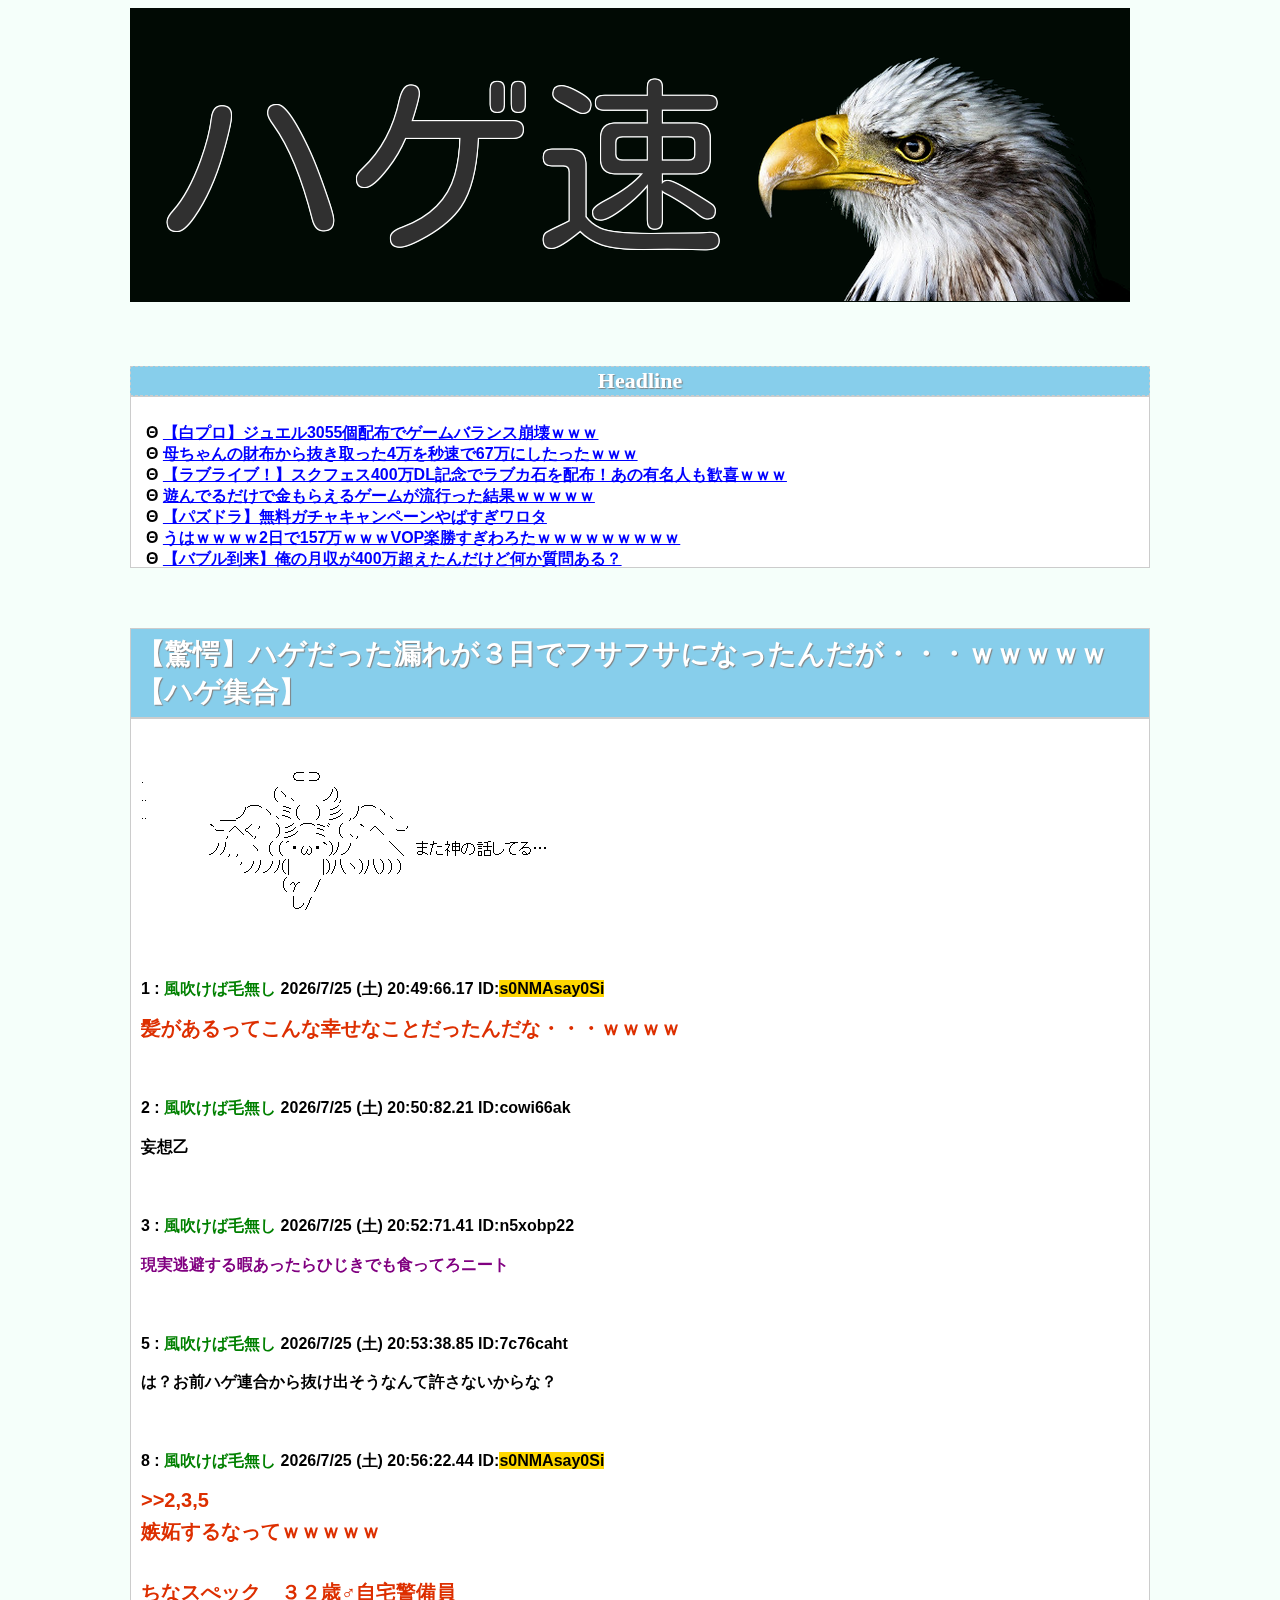
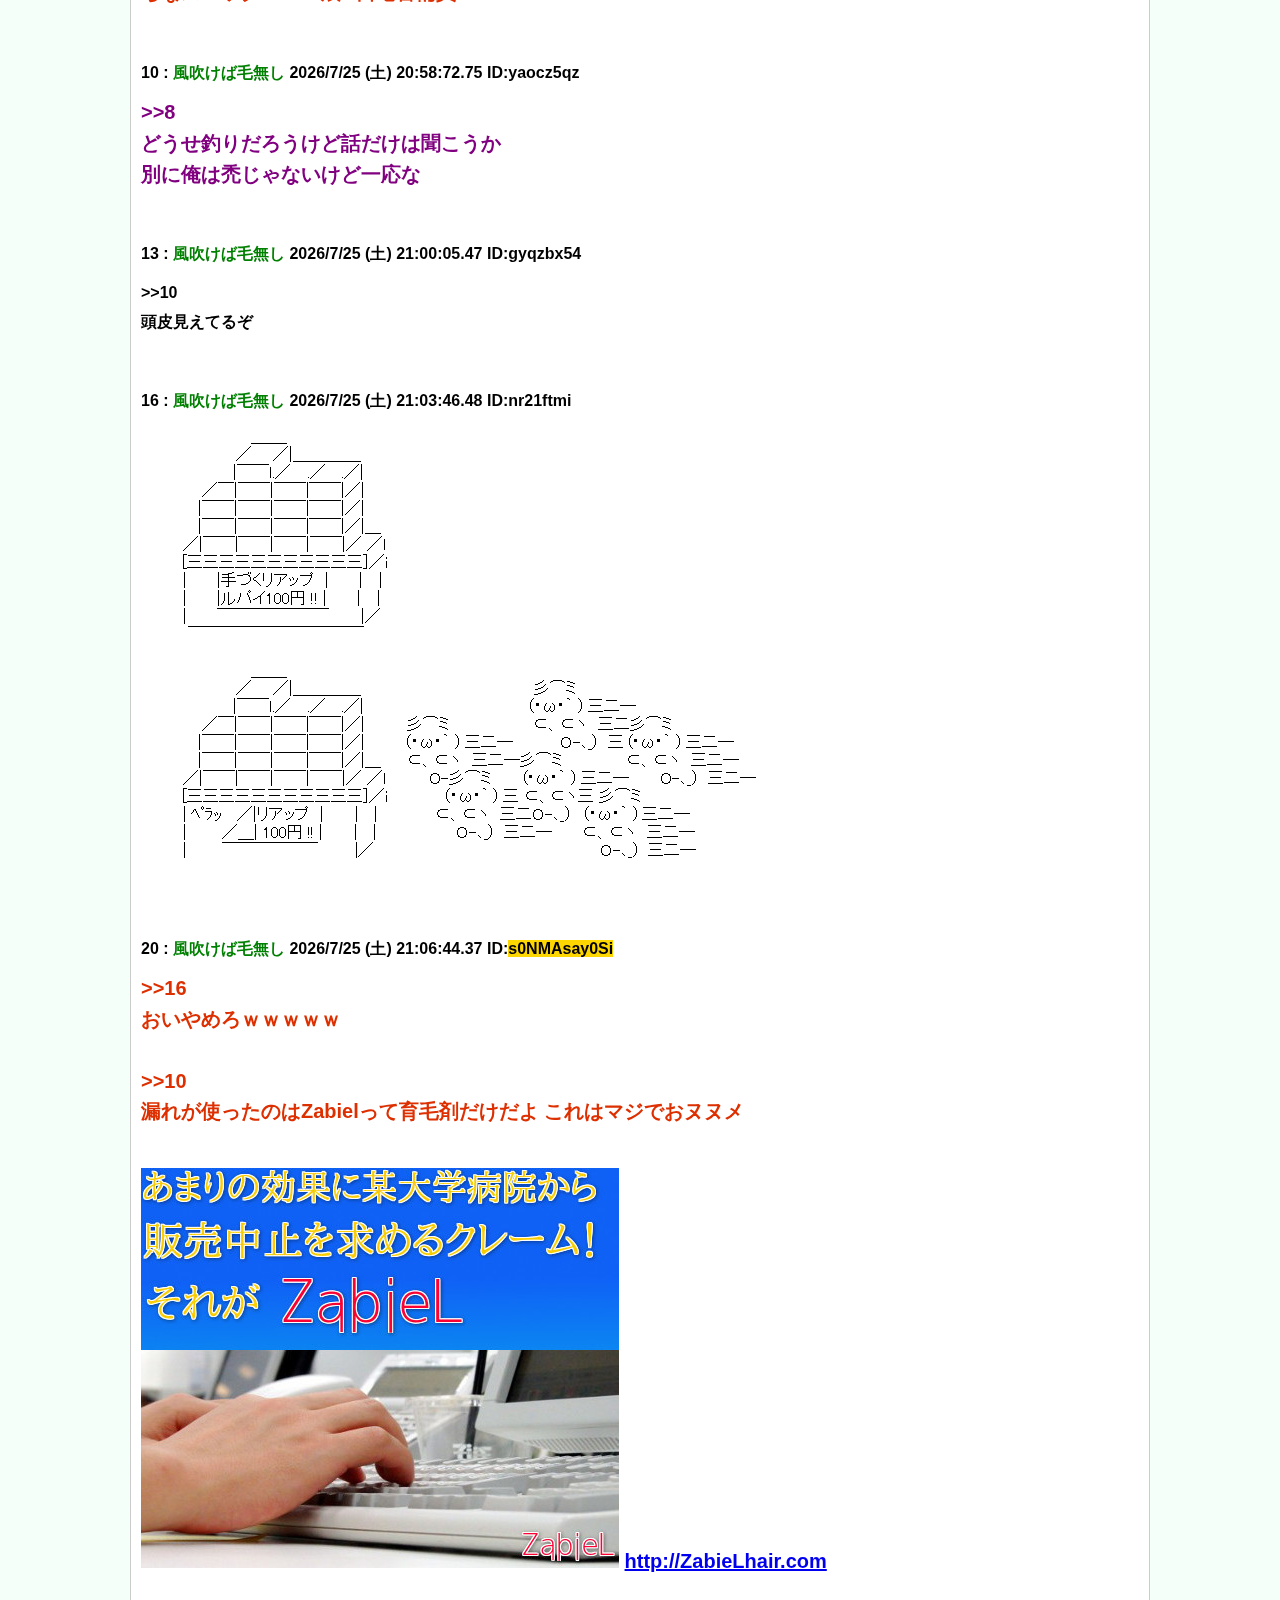
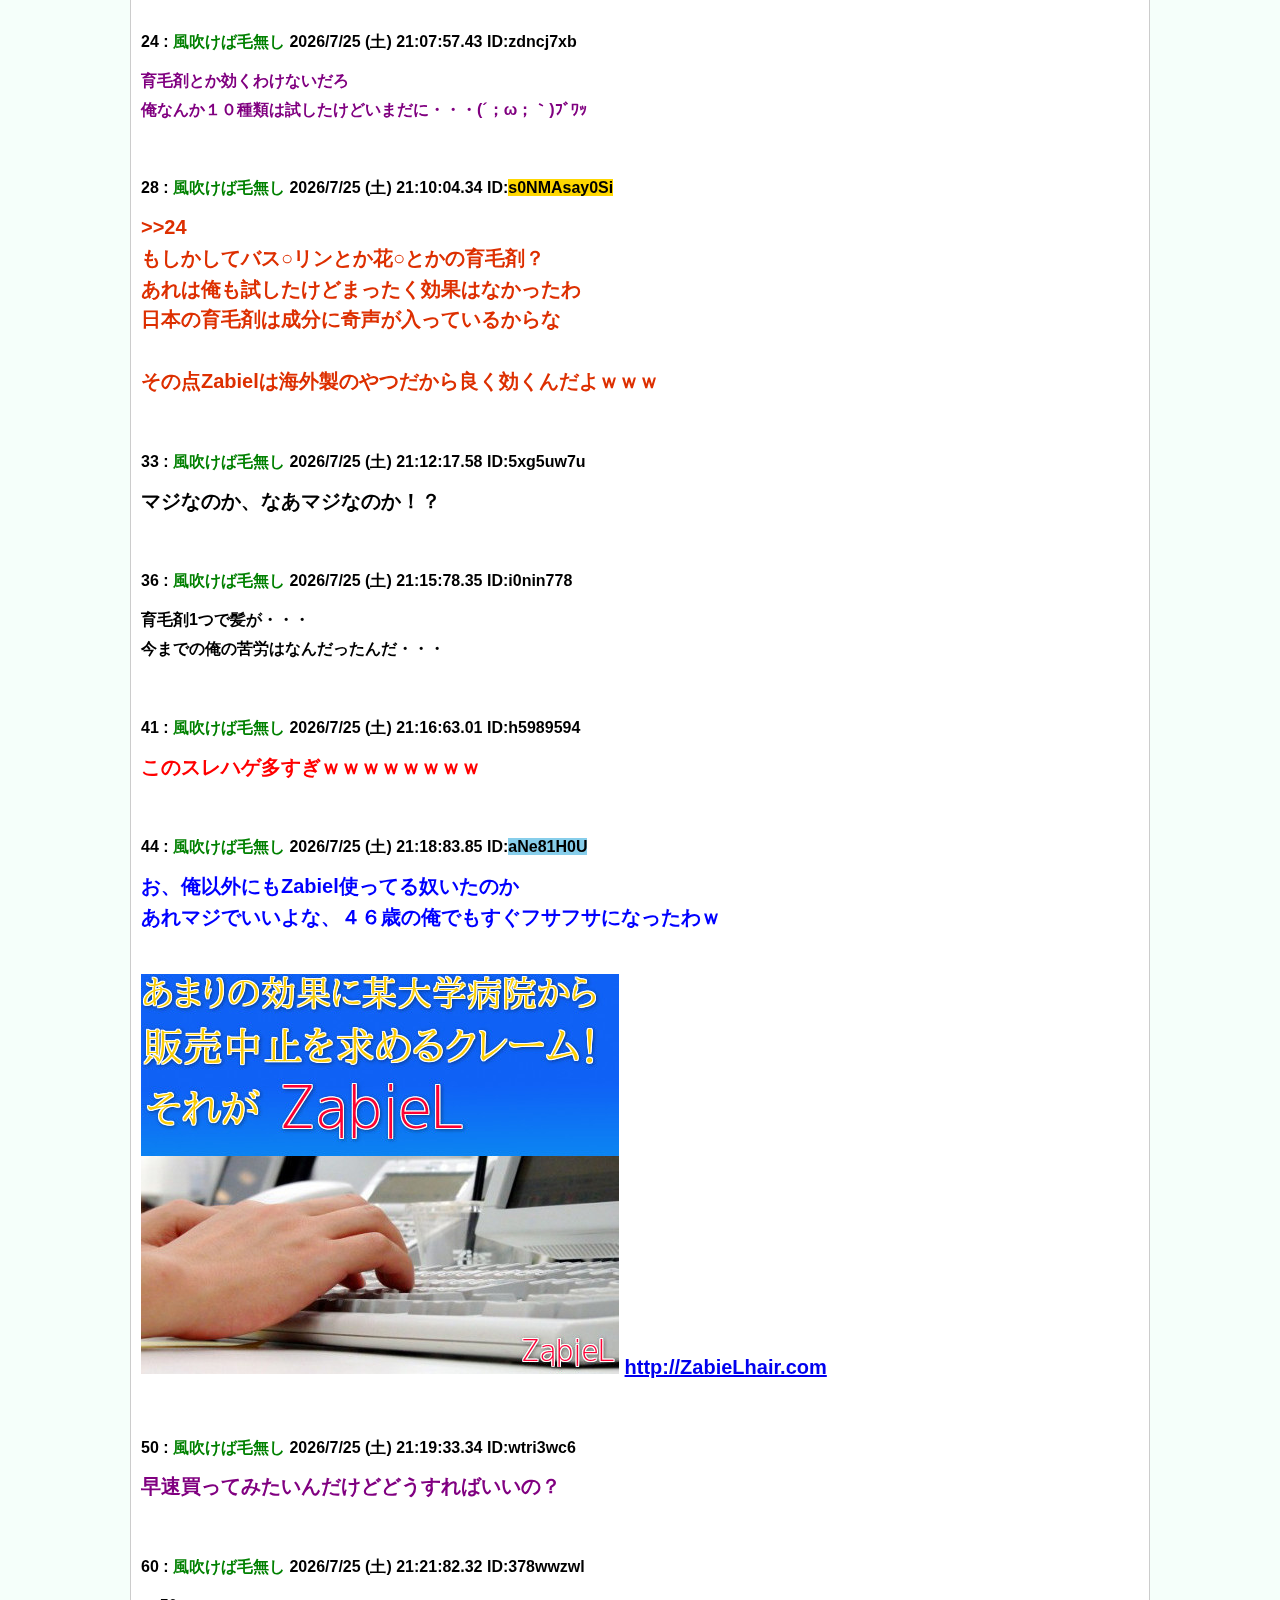
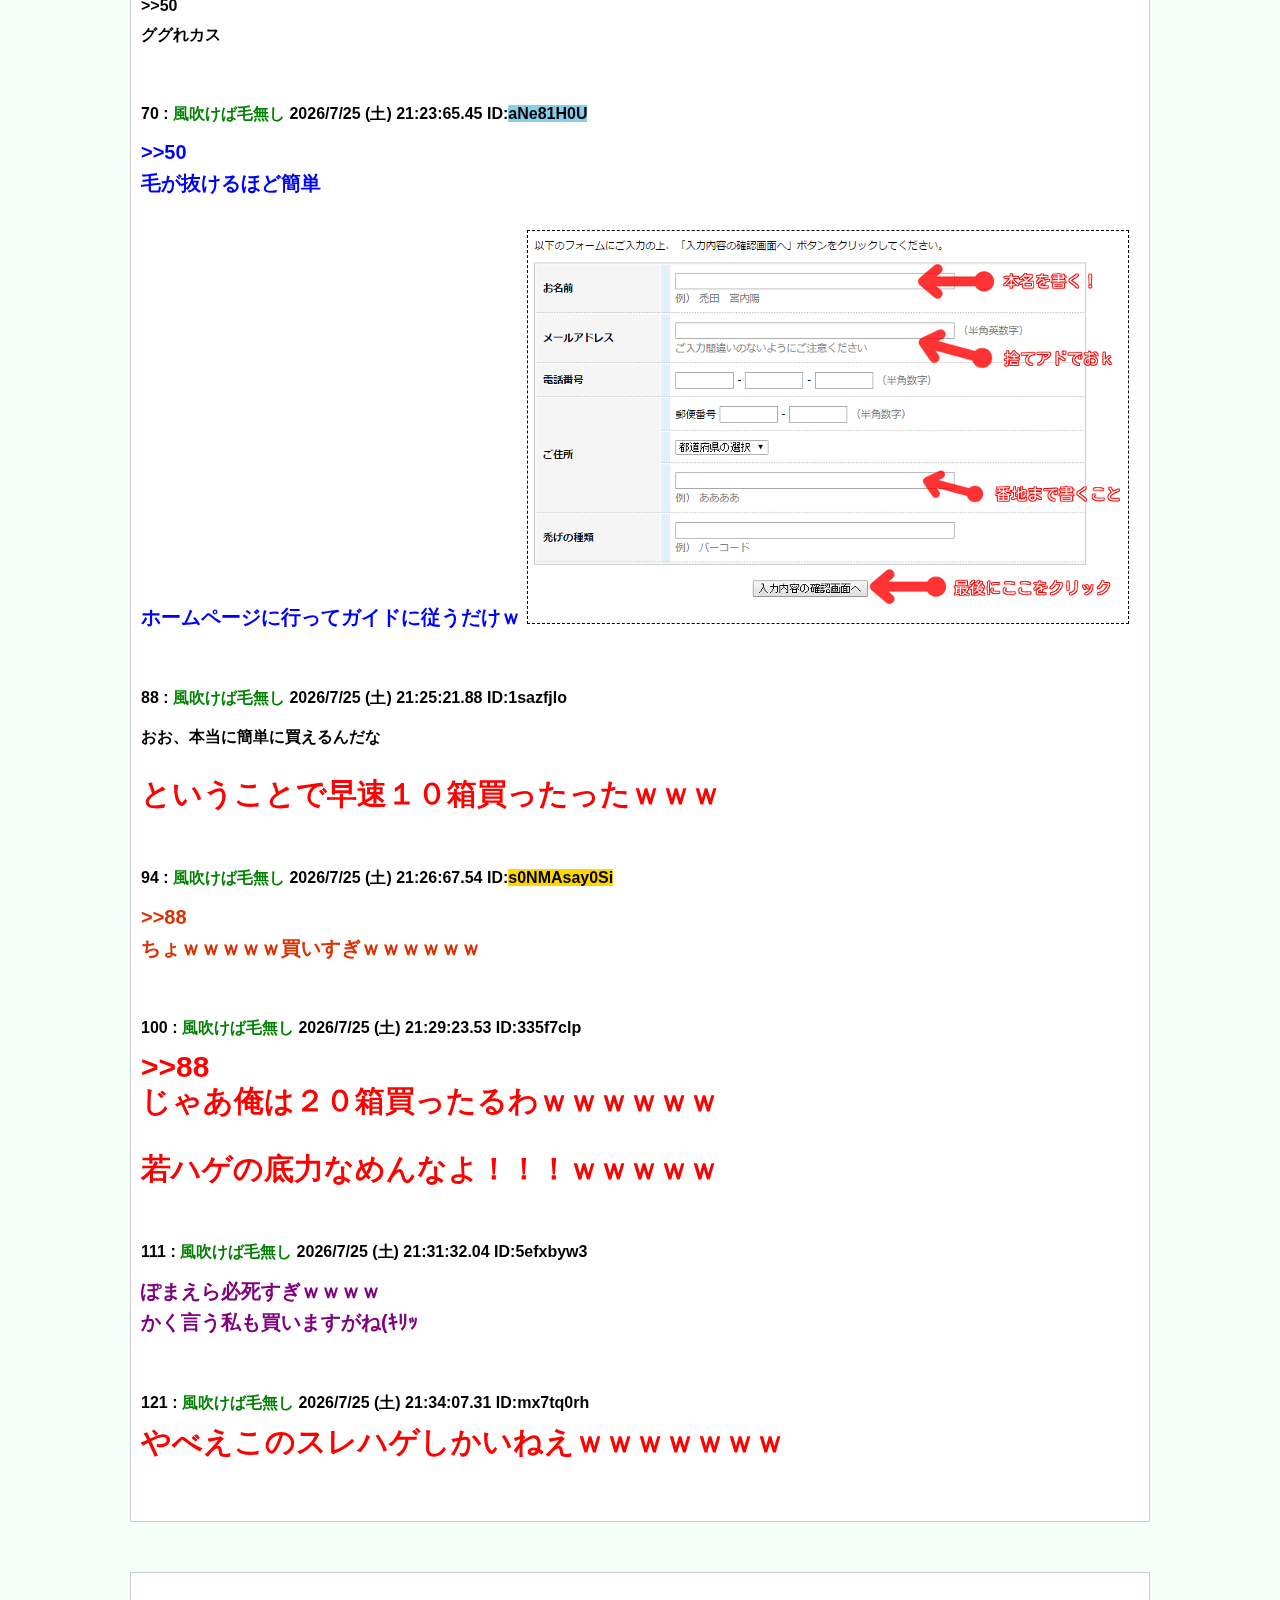
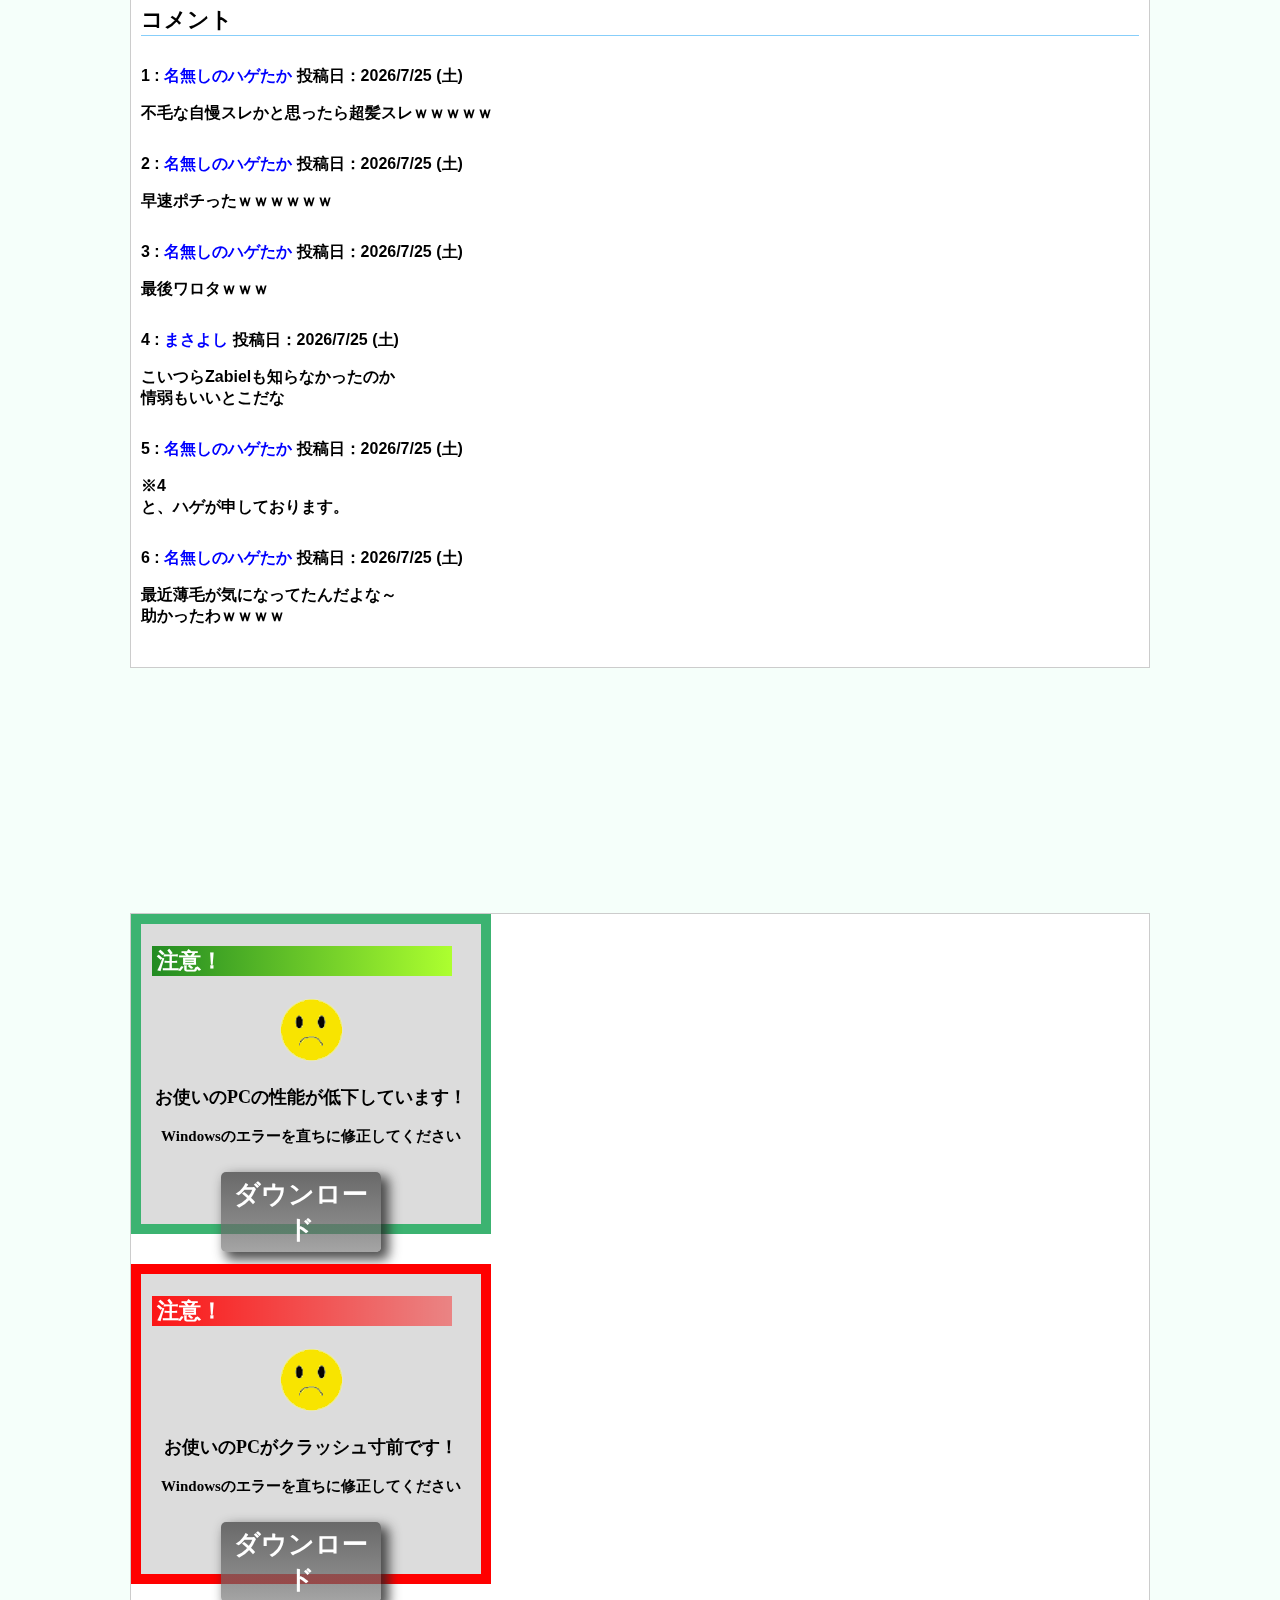
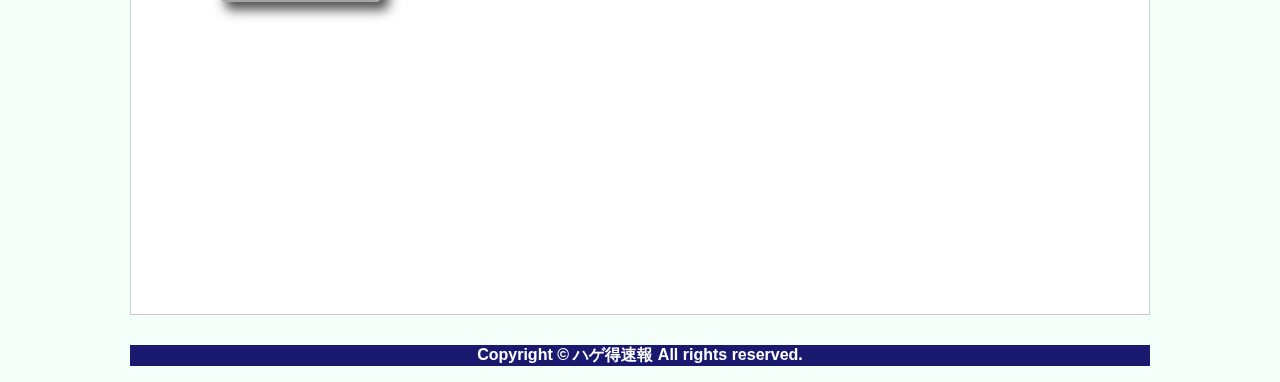
<file: index.html>
<!DOCTYPE html>
<html lang="ja">
<head>
  <meta charset="utf-8">
  <title>ハゲ得速報</title>
  <link rel="stylesheet" href="https://maxcdn.bootstrapcdn.com/bootstrap/3.3.5/css/bootstrap.min.css" integrity="sha512-dTfge/zgoMYpP7QbHy4gWMEGsbsdZeCXz7irItjcC3sPUFtf0kuFbDz/ixG7ArTxmDjLXDmezHubeNikyKGVyQ==" crossorigin="anonymous">
  <link rel="stylesheet" href="https://maxcdn.bootstrapcdn.com/font-awesome/4.4.0/css/font-awesome.min.css">
  <link rel="stylesheet" href="styles.css">
</head>
<body>
  <div class="container-fluid">
    <header>
      <a href=""><img src="./header.png" /></a>
    </header>
    <article>
      <div class="row">
        <div class="col-md-8">
          <div id="htitle">
            <p >Headline</p>
          </div>
          <div id="headline">
            <ul>
              <li><a href="">【白プロ】ジュエル3055個配布でゲームバランス崩壊ｗｗｗ</a></li>
              <li><a href="">母ちゃんの財布から抜き取った4万を秒速で67万にしたったｗｗｗ</a></li>
              <li><a href="">【ラブライブ！】スクフェス400万DL記念でラブカ石を配布！あの有名人も歓喜ｗｗｗ</a></li>
              <li><a href="">遊んでるだけで金もらえるゲームが流行った結果ｗｗｗｗｗ</a></li>
              <li><a href="">【パズドラ】無料ガチャキャンペーンやばすぎワロタ</a></li>
              <li><a href="">うはｗｗｗｗ2日で157万ｗｗｗVOP楽勝すぎわろたｗｗｗｗｗｗｗｗｗ</a></li>
              <li><a href="">【バブル到来】俺の月収が400万超えたんだけど何か質問ある？</a></li>
              <li><a href="">【衝撃】手取り14万の俺が副業始めた結果→半年後に毎月15万の副収入得てプチリッチｗｗｗ</a></li>
            </ul>
          </div>
          <div id="maintitle">
            <p>【驚愕】ハゲだった漏れが３日でフサフサになったんだが・・・ｗｗｗｗｗ【ハゲ集合】</p>
          </div>
          <div id="content">
            <div style="margin-top:20px"></div>

            <p><img src="kami.png" style="margin-bottom:20px;"/></p>

            1 : <span class="green">風吹けば毛無し</span>
               <span class="getdate"></span> <span class="time"></span>
              ID:<span class="one">s0NMAsay0Si</span>
            <p class="res"><span class="orange big">
              髪があるってこんな幸せなことだったんだな・・・ｗｗｗｗ
            </span></p>

            2 : <span class="green">風吹けば毛無し</span>
               <span class="getdate"></span> <span class="time"></span>
                ID:<span class="getid"></span>
          　<p class="res">
              妄想乙
            </p>

            3 : <span class="green">風吹けば毛無し</span>
               <span class="getdate"></span> <span class="time"></span>
                ID:<span class="getid"></span>
          　<p class="res"><span class="purple">
              現実逃避する暇あったらひじきでも食ってろニート
            </p></span>

            5 : <span class="green">風吹けば毛無し</span>
               <span class="getdate"></span> <span class="time"></span>
                ID:<span class="getid"></span>
          　<p class="res">
              は？お前ハゲ連合から抜け出そうなんて許さないからな？
            </p>

            8 : <span class="green">風吹けば毛無し</span>
               <span class="getdate"></span> <span class="time"></span>
              ID:<span class="one">s0NMAsay0Si</span>
            <p class="res"><span class="orange big">
              >>2,3,5<br />
              嫉妬するなってｗｗｗｗｗ<br /><br />
              ちなスぺック　３２歳♂自宅警備員
            </span></p>

            10 : <span class="green">風吹けば毛無し</span>
               <span class="getdate"></span> <span class="time"></span>
                ID:<span class="getid"></span>
          　<p class="res"><span class="purple big">
              >>8<br />
              どうせ釣りだろうけど話だけは聞こうか<br />
              別に俺は禿じゃないけど一応な</span>
            </p>

            13 : <span class="green">風吹けば毛無し</span>
               <span class="getdate"></span> <span class="time"></span>
                ID:<span class="getid"></span>
          　<p class="res"><span class="">
              >>10<br />
              頭皮見えてるぞ
            </span></p>

            16 : <span class="green">風吹けば毛無し</span>
               <span class="getdate"></span> <span class="time"></span>
                ID:<span class="getid"></span>
          　<p class="res"><span class="">
              <img src="hage1.png" />
            </span></p>

            20 : <span class="green">風吹けば毛無し</span>
               <span class="getdate"></span> <span class="time"></span>
              ID:<span class="one">s0NMAsay0Si</span>
            <p class="res"><span class="orange big">
              >>16<br />
              おいやめろｗｗｗｗｗ<br /><br />
              >>10<br />
              漏れが使ったのはZabielって育毛剤だけだよ
              これはマジでおヌヌメ<br />
              <a href="./genjitsu.html"><img style="margin-top:2em" src="./ads1.jpg" /></a>
              <a href="./genjitsu.html">http://ZabieLhair.com</a>
            </span></p>

            24 : <span class="green">風吹けば毛無し</span>
               <span class="getdate"></span> <span class="time"></span>
                ID:<span class="getid"></span>
          　<p class="res"><span class="purple">
              育毛剤とか効くわけないだろ<br />
              俺なんか１０種類は試したけどいまだに・・・(´；ω；｀)ﾌﾞﾜｯ
            </span></p>

            28 : <span class="green">風吹けば毛無し</span>
               <span class="getdate"></span> <span class="time"></span>
              ID:<span class="one">s0NMAsay0Si</span>
            <p class="res"><span class="orange big">
              >>24<br />
              もしかしてバス○リンとか花○とかの育毛剤？<br />
              あれは俺も試したけどまったく効果はなかったわ<br />
              日本の育毛剤は成分に奇声が入っているからな<br /><br />
              その点Zabielは海外製のやつだから良く効くんだよｗｗｗ<br />
            </span></p>

            33 : <span class="green">風吹けば毛無し</span>
               <span class="getdate"></span> <span class="time"></span>
                ID:<span class="getid"></span>
          　<p class="res"><span class="big">
              マジなのか、なあマジなのか！？<br />
            </span></p>

            36 : <span class="green">風吹けば毛無し</span>
               <span class="getdate"></span> <span class="time"></span>
                ID:<span class="getid"></span>
          　<p class="res"><span class="">
              育毛剤1つで髪が・・・<br />
              今までの俺の苦労はなんだったんだ・・・
            </span></p>

            41 : <span class="green">風吹けば毛無し</span>
               <span class="getdate"></span> <span class="time"></span>
                ID:<span class="getid"></span>
          　<p class="res"><span class="red big">
            このスレハゲ多すぎｗｗｗｗｗｗｗｗ<br />
            </span></p>

            44 : <span class="green">風吹けば毛無し</span>
               <span class="getdate"></span> <span class="time"></span>
                ID:<span class="two">aNe81H0U</span>
          　<p class="res"><span class="blue big">
              お、俺以外にもZabiel使ってる奴いたのか<br />
              あれマジでいいよな、４６歳の俺でもすぐフサフサになったわｗ

              <a href="./genjitsu.html"><img style="margin-top:2em" src="./ads1.jpg" /></a>
              <a href="./genjitsu.html">http://ZabieLhair.com</a>
            </span></p>

            50 : <span class="green">風吹けば毛無し</span>
               <span class="getdate"></span> <span class="time"></span>
                ID:<span class="getid"></span>
          　<p class="res"><span class="big purple">
            早速買ってみたいんだけどどうすればいいの？
            </span></p>

            60 : <span class="green">風吹けば毛無し</span>
               <span class="getdate"></span> <span class="time"></span>
                ID:<span class="getid"></span>
          　<p class="res"><span class="">
              >>50<br />
              ググれカス
            </span></p>

            70 : <span class="green">風吹けば毛無し</span>
               <span class="getdate"></span> <span class="time"></span>
                ID:<span class="two">aNe81H0U</span>
          　<p class="res"><span class="blue big">
              >>50<br />
              毛が抜けるほど簡単<br />
              ホームページに行ってガイドに従うだけｗ
              <img src="./form.png" style="margin-top:30px;border: 1px dashed black;"/>
            </span></p>

            88 : <span class="green">風吹けば毛無し</span>
               <span class="getdate"></span> <span class="time"></span>
                ID:<span class="getid"></span>
          　<p class="res"><span class="">
              おお、本当に簡単に買えるんだな<br /><br />
              <span class="red giant">ということで早速１０箱買ったったｗｗｗ</span>
            </span></p>

            94 : <span class="green">風吹けば毛無し</span>
               <span class="getdate"></span> <span class="time"></span>
              ID:<span class="one">s0NMAsay0Si</span>
            <p class="res"><span class="orange big">
              >>88<br />
              ちょｗｗｗｗｗ買いすぎｗｗｗｗｗｗ
            </span></p>

            100 : <span class="green">風吹けば毛無し</span>
               <span class="getdate"></span> <span class="time"></span>
                ID:<span class="getid"></span>
          　<p class="res"><span class="red giant">
            >>88<br />
            じゃあ俺は２０箱買ったるわｗｗｗｗｗｗ<br /><br />
            若ハゲの底力なめんなよ！！！ｗｗｗｗｗ
            </span></p>

            111 : <span class="green">風吹けば毛無し</span>
               <span class="getdate"></span> <span class="time"></span>
                ID:<span class="getid"></span>
          　<p class="res"><span class="purple big">
            ぽまえら必死すぎｗｗｗｗ<br />
            かく言う私も買いますがね(ｷﾘｯ
            </span></p>

            121 : <span class="green">風吹けば毛無し</span>
               <span class="getdate"></span> <span class="time"></span>
                ID:<span class="getid"></span>
          　<p class="res"><span class="red giant">
            やべえこのスレハゲしかいねえｗｗｗｗｗｗｗ
            </span></p>

          </div>
          <div id="comment">
            <p id="ctitle">コメント</p>

            <span class="comind">1 : <span class="blue">名無しのハゲたか</span>
              投稿日：<span class="getdate"></span></span>
              <p class="comres">
                不毛な自慢スレかと思ったら超髪スレｗｗｗｗｗ
              </p>

              <span class="comind">2 : <span class="blue">名無しのハゲたか</span>
                投稿日：<span class="getdate"></span></span>
                <p class="comres">
                  早速ポチったｗｗｗｗｗｗ
                </p>

              <span class="comind">3 : <span class="blue">名無しのハゲたか</span>
                投稿日：<span class="getdate"></span></span>
                <p class="comres">
                  最後ワロタｗｗｗ
                </p>

                <span class="comind">4 : <span class="blue">まさよし</span>
                  投稿日：<span class="getdate"></span></span>
                  <p class="comres">
                    こいつらZabielも知らなかったのか<br />
                    情弱もいいとこだな
                  </p>

                  <span class="comind">5 : <span class="blue">名無しのハゲたか</span>
                    投稿日：<span class="getdate"></span></span>
                    <p class="comres">
                      ※4<br/>
                      と、ハゲが申しております。
                    </p>

                    <span class="comind">6 : <span class="blue">名無しのハゲたか</span>
                      投稿日：<span class="getdate"></span></span>
                      <p class="comres">
                        最近薄毛が気になってたんだよな～<br />
                        助かったわｗｗｗｗ
                      </p>
          </div>
        </div>
        <div id="sidebar" class="col-md-4 hidden-sm hidden-xs">

          <div id="ads2">
            <div class="caution cgreen"><p>注意！</p></div>
            <img class="frown" src="./frown.png">
            <p class="crash">お使いのPCの性能が低下しています！</p>
            <p class="windows">Windowsのエラーを直ちに修正してください</p>
            <div class="downBtn">
              <p>ダウンロード</p>
            </div>
          </div>

          <div id="ads" style="margin-top:30px;">
            <div class="caution"><p>注意！</p></div>
            <img class="frown" src="./frown.png">
            <p class="crash">お使いのPCがクラッシュ寸前です！</p>
            <p class="windows">Windowsのエラーを直ちに修正してください</p>
            <div class="downBtn">
              <p>ダウンロード</p>
            </div>
          </div>
        </div>
      </div>
    </article>
    <footer>
      <p>Copyright © ハゲ得速報 All rights reserved.</p>
    </footer>
  </div>
  <script src="https://ajax.googleapis.com/ajax/libs/jquery/1.11.3/jquery.min.js"></script>
  <script>
    $(function(){
      'use strict';

      var length = 8;
      var num = $(".getid").length;

      for(var i=0;i < num;i++){
        var id = Math.random().toString(36).slice(-1 * length);
        $(".getid").eq(i).text(id);
      }

      var now = new Date();

      var year = now.getFullYear();
      var month = now.getMonth() + 1;
      var date = now.getDate() - 1;
      var day = now.getDay() - 1;
      if(day === -1){
        day = 6;
      }

      var japday = ["日","月","火","水","木","金","土"];

      date = ("0" + date).slice(-2);

      var shaped = year + "/" + month + "/" + date + " (" + japday[day] + ")";

      $(".getdate").text(shaped);

      var hourmin = [20,48];
      var num = $(".time").length;

      for(var i=0;i < num;i++) {
        var shaped = timeinc(hourmin);
        $(".time").eq(i).text(shaped);
      }
    });

    var timeinc = function(hourmin) {
      var inc = Math.floor(Math.random() * 3) + 1;
      hourmin[1] += inc;
      if(hourmin[1] >= 60){
        hourmin[1] -= 60;
        hourmin[0] += 1;
      }
      var commas = Math.random().toString(9).slice(-2);
      var micros = Math.random().toString(9).slice(-2);

      if(hourmin[1] >= 10){
        var shaped = hourmin[0] + ":" + hourmin[1] + ":" + commas + "." + micros;
      }
      else{
        var shaped = hourmin[0] + ":0" + hourmin[1] + ":" + commas + "." + micros;
      }

      return shaped;
    }
  </script>
</body>
</html>
</file>
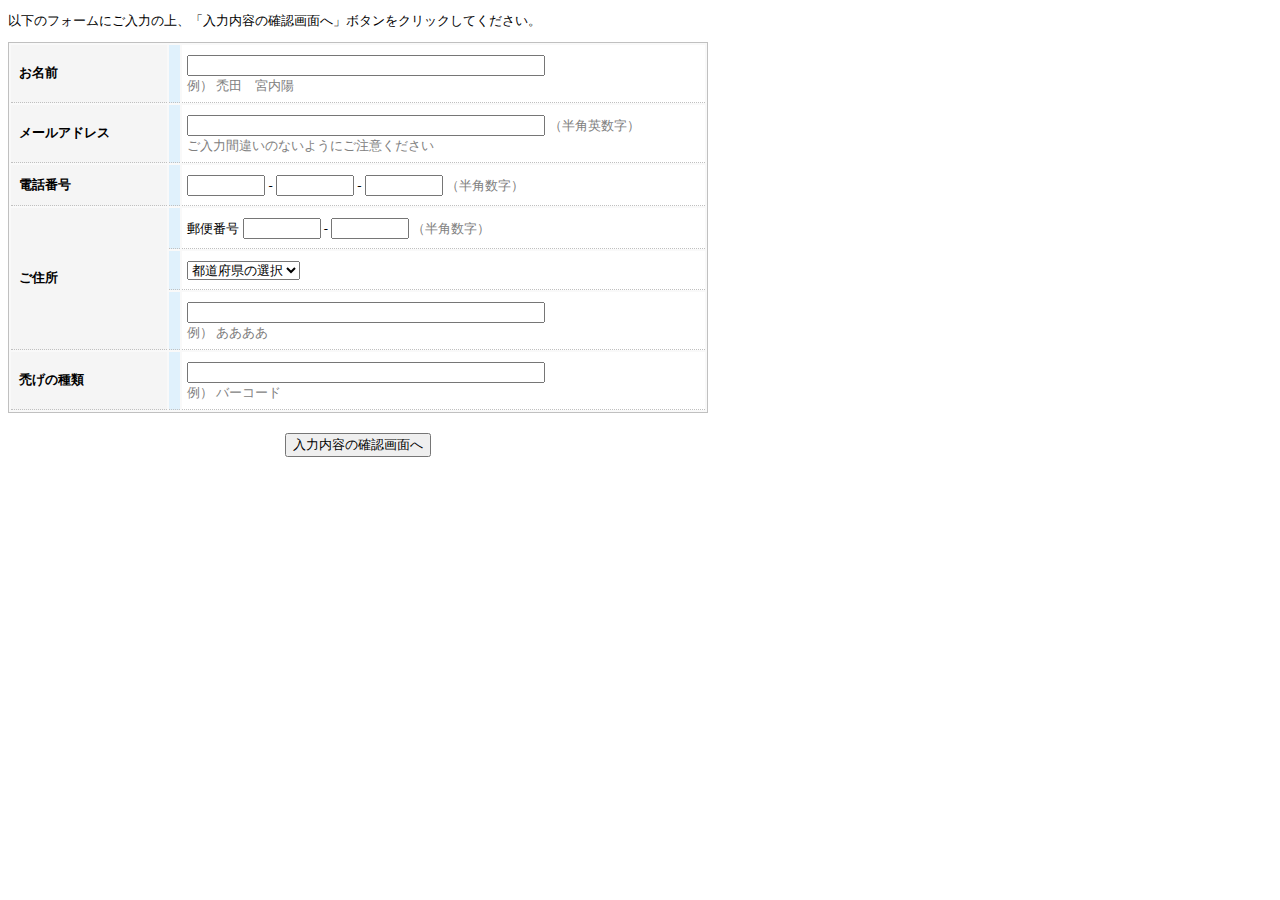
<file: form.html>
<!DOCTYPE html>
<html lang="ja">
<head>
  <meta charset="utf-8">
  <title>お申込みフォーム | ZabieL</title>
  <link rel="stylesheet" href="./form.css">
</head>
<body>
<form method="post" action="#" class="contact">

<p>以下のフォームにご入力の上、「入力内容の確認画面へ」ボタンをクリックしてください。</p>

<table>
<tbody>
<tr>
<th><label for="company">お名前</label></th>
<td class="arbitrary"></td>
<td><input type="text" name="company" id="company" size="50"><br>
<span class="supplement">例） 禿田　宮内陽</span></td>
</tr>
<tr>
<th><label for="email">メールアドレス</label></th>
<td class="arbitrary"></td>
<td><input type="text" name="email" id="email" size="50"> <span class="supplement">（半角英数字）</span><br>
<span class="supplement">ご入力間違いのないようにご注意ください</span></td>
</tr>
<tr>
<th><label for="tel1">電話番号</label></th>
<td class="arbitrary"></td>
<td><input type="text" name="tel1" id="tel1" size="12"> - <input type="text" name="tel2" id="tel2" size="12"> - <input type="text" name="tel3" id="tel3" size="12"> <span class="supplement">（半角数字）</span></td>
</tr>
<tr>
<th rowspan="3"><label for="zip1">ご住所</label></th>
<td class="arbitrary"></td>
<td><label for="zip1">郵便番号</label> <input type="text" name="zip1" id="zip1" size="12"> - <input type="text" name="zip2" id="zip2" size="12"> <span class="supplement">（半角数字）</span></td>
</tr>
<tr>
<td class="arbitrary"></td>
<td><select name="prefecture" id="prefecture">
<option value="">都道府県の選択</option>
<option value="北海道">北海道</option>
<option value="青森県">青森県</option>
<option value="岩手県">岩手県</option>
<option value="宮城県">宮城県</option>
<option value="秋田県">秋田県</option>
<option value="山形県">山形県</option>
<option value="福島県">福島県</option>
<option value="東京都">東京都</option>
<option value="神奈川県">神奈川県</option>
<option value="埼玉県">埼玉県</option>
<option value="千葉県">千葉県</option>
<option value="茨城県">茨城県</option>
<option value="栃木県">栃木県</option>
<option value="群馬県">群馬県</option>
<option value="山梨県">山梨県</option>
<option value="新潟県">新潟県</option>
<option value="長野県">長野県</option>
<option value="富山県">富山県</option>
<option value="石川県">石川県</option>
<option value="福井県">福井県</option>
<option value="愛知県">愛知県</option>
<option value="岐阜県">岐阜県</option>
<option value="静岡県">静岡県</option>
<option value="三重県">三重県</option>
<option value="大阪府">大阪府</option>
<option value="兵庫県">兵庫県</option>
<option value="京都府">京都府</option>
<option value="滋賀県">滋賀県</option>
<option value="奈良県">奈良県</option>
<option value="和歌山県">和歌山県</option>
<option value="鳥取県">鳥取県</option>
<option value="島根県">島根県</option>
<option value="岡山県">岡山県</option>
<option value="広島県">広島県</option>
<option value="山口県">山口県</option>
<option value="徳島県">徳島県</option>
<option value="香川県">香川県</option>
<option value="愛媛県">愛媛県</option>
<option value="高知県">高知県</option>
<option value="福岡県">福岡県</option>
<option value="佐賀県">佐賀県</option>
<option value="長崎県">長崎県</option>
<option value="熊本県">熊本県</option>
<option value="大分県">大分県</option>
<option value="宮崎県">宮崎県</option>
<option value="鹿児島県">鹿児島県</option>
<option value="沖縄県">沖縄県</option>
<option value="その他">その他</option>
</select></td>
</tr>
<tr>
<td class="arbitrary"></td>
<td><input type="text" name="address" id="address" size="50"><br>
<span class="supplement">例） ああああ</span></td>
</tr>
<tr>
<th><label for="company">禿げの種類</label></th>
<td class="arbitrary"></td>
<td><input type="text" name="company" id="company" size="50"><br>
<span class="supplement">例） バーコード</span></td>
</tr>
</tbody>
</table>

<p class="button"><input type="submit" value="入力内容の確認画面へ"></p>

</form>
</body>
</html>
</file>
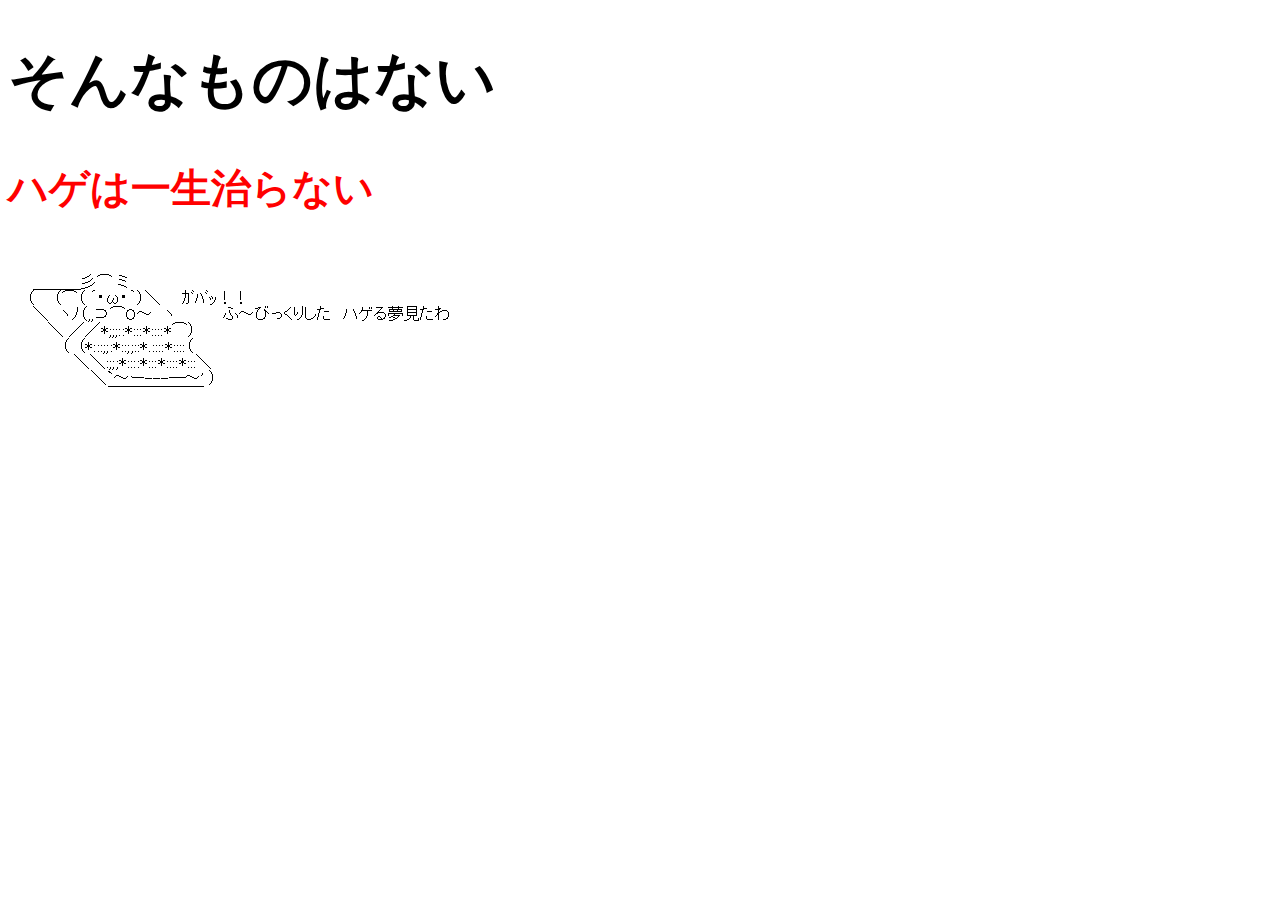
<file: genjitsu.html>
<!DOCTYPE html>
<html lang="ja">
<head>
  <meta charset="utf-8">
  <title>現実</title>
  <style>
    h1 {
      font-size: 60px;
    }
    h2 {
      font-size: 40px;
      color: red;
    }
  </style>
</head>
<body>
  <h1>そんなものはない</h1>
  <h2>ハゲは一生治らない</h2>
  <img src="hage_37.jpg" />
</body>
</html>
</file>
<file: styles.css>
body {
  background-color: #f5fffa;
  font-weight: bold;
  font-family: "Hiragino Kaku Gothic Pro","ヒラギノ角ゴ Pro W3","ＭＳ Ｐゴシック",Arial,Verdana,sans-serif;
}

header {
  margin-bottom: 60px;
}

a:hover {
}

.container {
  border: 1px solid black;
}

.container-fluid {
margin-right: auto;
margin-left: auto;
max-width: 1020px;
font-weight: bold;
}

/* headline */
#htitle {
  background-color: skyblue;
  border: 1px dashed #ccc;
  padding: 1px;
  text-align: center;
}

#htitle p {
  margin: 0 auto;
  color: white;
  font-family: Verdana;
  font-size: 22px;
  text-shadow: 1px 1px 1px gray;
  letter-spacing: 130%;
}

#headline {
  height: 150px;
  padding: 10px;
  border: 1px double #ccc;
  background-color: white;
  margin-bottom: 60px;
  overflow-y: scroll;
}

#headline ul {
  list-style: none;
  padding-left: 5px;
}

#headline ul > li:before {
  content:"Θ ";
}

#headline ul > li a:hover {
  color: red;
}

#headline li a:visited{
  color: blue;
}

/* maintitle */
#maintitle{
  background-color: skyblue;
  border: 1px solid #ccc;
}

#maintitle p {
  margin: 0 auto;
  padding: 6px;
  color: white;
  font-size: 28px;
  text-shadow: 1px 1px 1px gray;
}

/* content */
#content {
  font-size: 16px;
  font-weight: bold;
  padding: 10px;
  border: 1px solid #ccc;
  background-color: white;
  line-height: 180%;
}

.one {
  background-color: gold;
}

.two {
  background-color: skyblue;
}

.big {
  font-size: 20px;
}

.small {
  font-size: 10px;
}

.giant {
  font-size: 30px;
}

.green {
  font-weight: bold;
  color: green;
}

.orange {
  color: #dd2f00;
}

.blue {
  color: blue;
}

.purple {
  color: purple;
}

.red {
  color: red;
}

.reshead {
  margin-bottom: 0;
}

.res {
  margin-top: 10px;
  margin-bottom: 50px;
}

/* comment */
#comment {
  border: 1px solid #ccc;
  padding: 10px;
  margin-top: 50px;
  background-color: white;
  font-weight: bold;
}

#ctitle {
  font-size: 22px;
  margin-bottom: 30px;
  border-bottom: 1px solid lightskyblue;
}

.comres {
  margin-bottom: 30px;
}

/* sidebar */
#sidebar {
  margin-top: 245px;
  padding-left: 0px;
  border: 1px solid #ccc;
  background-color: white;
  height: 1000px;
}

#ads{
  width: 340px;
  height: 300px;
  background-color: gainsboro;
  text-align: center;
  border: 10px solid red;
  animation: anime1 0.06s linear 0s infinite alternate;
  cursor: pointer;
}

@keyframes anime1 {
  0% {border-color: red;}
  100%{border-color: white;}
}

#ads .caution {
  text-align: left;
  background: linear-gradient(to left,rgba(255, 0, 0,0.4),rgba(255,0,0,0.9));
  width: 300px;
  margin-left: 11px;
  margin-top: 8px;
  margin-bottom: 0px;
}

#ads .caution p{
  color: white;
  font-weight: 600;
  font-size: 22px;
  margin-left: 5px;
}

#ads .frown{
  margin-top: 1px;
  animation: anime2 0.15s linear 0s infinite alternate;
}

@keyframes anime2 {
  0% {opacity:1.0;}
  100%{opacity:0.3;}
}

#ads .crash {
  margin-top: 20px;
  font-size: 18px;
  font-weight: 800;
  font-family: "メイリオ";
}

#ads .windows {
  font-size: 15px;
  font-weight: 600;
  font-family: "メイリオ";
}

#ads .downBtn{
  width: 160px;
  background: linear-gradient(to top,rgba(105, 105, 105,0.6),rgba(105,105,105,1));
  border-radius: 5px;
  margin: 25px auto auto 80px;
  box-shadow: 6px 6px 12px 2px rgba(36, 36, 36,0.8);
  animation: anime3 0.06s linear 0s infinite alternate;
}

@keyframes anime3 {
  0% {width:160px;box-shadow: 6px 6px 12px 2px rgba(36,36,36,0.8));}
  100%{width:155px;box-shadow: none;}
}

#ads .downBtn p{
  padding-top: 5px;
  padding-bottom: 5px;
  color: white;
  font-size: 26px;
}

#ads2{
  width: 340px;
  height: 300px;
  background-color: gainsboro;
  text-align: center;
  border: 10px solid mediumseagreen;
  cursor: pointer;
}

#ads2 .caution {
  text-align: left;
  background: linear-gradient(to left,greenyellow,forestgreen);
  width: 300px;
  margin-left: 11px;
  margin-top: 8px;
  margin-bottom: 0px;
}

#ads2 .caution p{
  color: white;
  font-weight: 600;
  font-size: 22px;
  margin-left: 5px;
}

#ads2 .frown{
  margin-top: 1px;
}

#ads2 .crash {
  margin-top: 20px;
  font-size: 18px;
  font-weight: 800;
  font-family: "メイリオ";
}

#ads2 .windows {
  font-size: 15px;
  font-weight: 600;
  font-family: "メイリオ";
}

#ads2 .downBtn{
  width: 160px;
  background: linear-gradient(to top,rgba(105, 105, 105,0.6),rgba(105,105,105,1));
  border-radius: 5px;
  margin: 25px auto auto 80px;
  box-shadow: 6px 6px 12px 2px rgba(36, 36, 36,0.8);
}

#ads2 .downBtn p{
  padding-top: 5px;
  padding-bottom: 5px;
  color: white;
  font-size: 26px;
}
/* footer */
footer {
  margin-top: 30px;
  background-color: midnightblue;
  text-align: center;
  color: white;
}
</file>
<file: form.css>
/* --- フォームエリア --- */
form.contact {
width: 700px; /* フォームエリアの幅 */
font-size: 80%;
}
/* --- フォームエリア内の段落 --- */
form.contact p {
line-height: 130%;
}
/* --- 段落内の「必須」画像 --- */
form.contact p.attention img {
vertical-align: middle;
}

/* --- テーブル --- */
form.contact table {
width: 100%; /* テーブルの幅 */
background-color: #f9f9f9; /* テーブルの背景色 */
border: 1px #c0c0c0 solid; /* テーブルの境界線 */
}
/* --- 見出しセル（th） --- */
form.contact th {
width: 140px; /* 見出しセルの幅 */
padding: 10px 8px; /* 見出しセルのパディング（上下、左右） */
background-color: #f5f5f5; /* 見出しセルの背景色 */
border-bottom: 1px #c0c0c0 dotted; /* 見出しセルの下境界線 */
text-align: left;
line-height: 130%;
}
/* --- 見出しセル内の補足テキスト --- */
form.contact th span.supplement {
font-weight: normal;
}
/* --- データセル（td） --- */
form.contact td {
padding: 10px 5px 7px; /* データセルのパディング（上、左右、下） */
background-color: #ffffff; /* データセルの背景色 */
border-bottom: 1px #c0c0c0 dotted; /* データセルの下境界線 */
}
/* --- データセル内の補足テキスト --- */
form.contact td span.supplement {
color: #808080;
}
/* --- 必須項目セル --- */
form.contact td.required {
width: 26px; /* 必須項目セルの幅 */
padding: 10px 3px; /* 必須項目セルのパディング（上下、左右） */
background-color: #c4e6fa; /* 必須項目セルの背景色 */
text-align: center;
}
/* --- 任意項目セル --- */
form.contact td.arbitrary {
background-color: #e0f1fc; /* 任意項目セルの背景色 */
}

/* --- フォーム部品 --- */
form.contact input,
form.contact select,
form.contact textarea {
margin-bottom: 2px; /* フォーム部品の下マージン */
}
/* --- フォーム部品のサイズ --- */
/* --- （長めのテキスト入力欄） --- */
#company, #section, #name, #name2,
#email, #address {
width: 350px; /* フォーム部品の幅 */
}
/* --- （短めのテキスト入力欄） --- */
#tel1, #tel2, #tel3,
#fax1, #fax2, #fax3 {
width: 70px; /* フォーム部品の幅 */
}
#zip1, #zip2 {
width: 70px; /* フォーム部品の幅 */
}
/* --- （複数行のテキスト入力欄） --- */
#message {
width: 420px; /* フォーム部品の幅 */
height: 10em; /* フォーム部品の高さ */
}

/* --- ボタン --- */
form.contact p.button {
margin: 20px 0 0; /* ボタンのマージン（上、左右、下） */
text-align: center;
}
</file>
